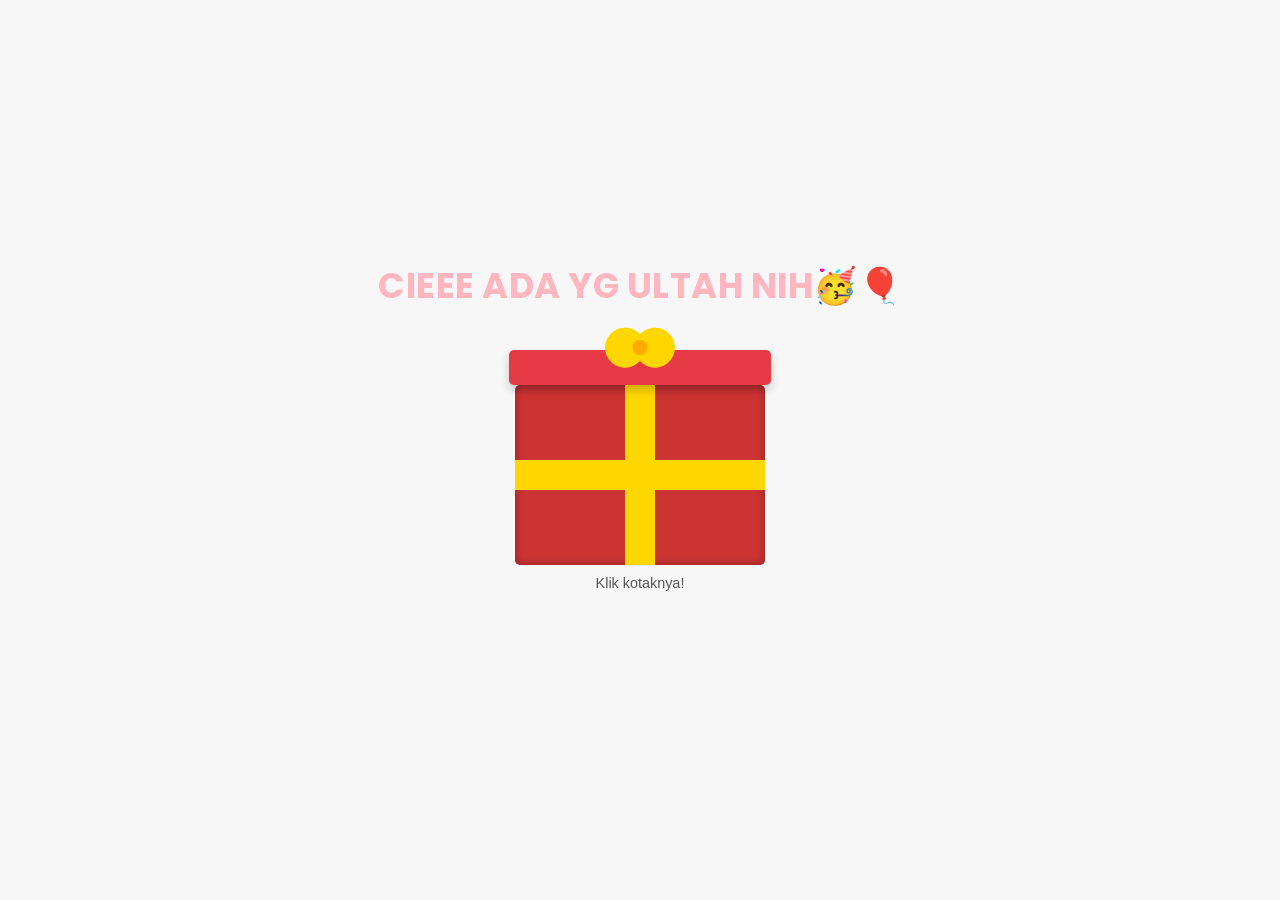
<file: index.html>
<!DOCTYPE html>
<html lang="id">
<head>
    <meta charset="UTF-8">
    <meta name="viewport" content="width=device-width, initial-scale=1.0">
    <title>Selamat Ulang Tahun, Vinn! 🎉</title>
    <!-- DIPERBARUI: Memuat Google Font: Poppins (Lebih Bersih & Modern) -->
    <link href="https://fonts.googleapis.com/css2?family=Poppins:wght@700&display=swap" rel="stylesheet">
    <!-- Memuat file CSS untuk tata letak dan gaya -->
    <link rel="stylesheet" href="bdaycake.css">
</head>
<body>

    <!-- Container Utama untuk memposisikan semua elemen di tengah -->
    <div class="main-content-wrapper">
        
        <!-- Pesan Ucapan (Posisi di atas kado/kue) -->
        <div class="message-container" id="messageContainer">
            <h1 id="congrats-message">CIEEE ADA YG ULTAH NIH🥳🎈</h1>
        </div>

        <!-- Kotak Kado (Tombol pembuka utama) -->
        <div class="gift-box" id="giftBox" onclick="openGift()"> 
            <div class="box-top"></div>
            <div class="box-bottom"></div>
            <div class="ribbon-v"></div>
            <div class="ribbon-h"></div>
            <div class="ribbon-bow">
                <div class="knot"></div> 
            </div> 
            <p class="click-instruction">Klik kotaknya!</p>
        </div>

        <!-- Kue Ulang Tahun (Awalnya tersembunyi) -->
        <div class="cake-container hidden" id="cakeContainer">
            
            <div class="candle-set">
                <!-- Lilin dengan event handler blowOut -->
                <div class="candle" data-lit="true" data-id="1"><div class="wick"></div><div class="flame" onclick="blowOut(this.parentNode)"></div></div>
                <div class="candle" data-lit="true" data-id="2"><div class="wick"></div><div class="flame" onclick="blowOut(this.parentNode)"></div></div>
                <div class="candle" data-lit="true" data-id="3"><div class="wick"></div><div class="flame" onclick="blowOut(this.parentNode)"></div></div>
                <div class="candle" data-lit="true" data-id="4"><div class="wick"></div><div class="flame" onclick="blowOut(this.parentNode)"></div></div>
                <div class="candle" data-lit="true" data-id="5"><div class="wick"></div><div class="flame" onclick="blowOut(this.parentNode)"></div></div>
            </div>
            
            <div class="cake-layer layer-top"></div>
            <div class="cake-layer layer-middle"></div>
            <div class="cake-layer layer-bottom"></div>
            <div class="plate"></div>
            
        </div>
    </div>

    <!-- Container Konfeti (Posisi fixed di seluruh layar) -->
    <div id="confetti-container"></div>

    <!-- Memuat file JavaScript untuk logika interaktif -->
    <script src="bdaycake.js"></script>
</body>
</html>
</file>
<file: bdaycake.css>
/* --- Global & Body Setup (Centering) --- */
body {
    display: flex;
    justify-content: center;
    align-items: center;
    min-height: 100vh;
    margin: 0;
    background-color: #f7f7f7;
    overflow: hidden; 
    font-family: sans-serif;
    perspective: 1000px;
}

/* Wrapper yang menampung konten utama */
.main-content-wrapper {
    position: relative;
    display: flex;
    flex-direction: column;
    align-items: center;
    width: 300px; 
    padding-top: 50px; 
}

/* Utility Class */
.hidden { 
    display: none !important; 
}

/* --- Tampilan Pesan Ucapan --- */
.message-container {
    position: absolute;
    top: -100px; 
    text-align: center;
    z-index: 100;
}
#congrats-message {
    /* FONT BARU: Poppins (Bersih, Modern) */
    font-family: 'Poppins', sans-serif; 
    font-size: 2.2em; /* Sedikit lebih kecil agar lebih elegan */
    font-weight: 700;
    letter-spacing: 0.5px;
    /* DIPERBARUI: Warna Soft Pink */
    color: #ffb6c1; 
    /* MENGHAPUS SEMUA SHADOW DAN STROKE */
    -webkit-text-stroke: none; 
    text-shadow: none; 
    white-space: nowrap;
    transition: all 0.3s ease-in-out;
}

/* --- KOTAK KADO --- */
.gift-box {
    position: relative; 
    width: 250px; 
    height: 180px; 
    cursor: pointer;
    transform-style: preserve-3d;
    transition: transform 0.5s ease-in-out, opacity 0.5s;
    z-index: 10;
}
.box-bottom { width: 100%; height: 100%; background-color: #cc3333; position: absolute; bottom: 0; border-radius: 5px; box-shadow: inset 0 0 10px rgba(0,0,0,0.3); }
.box-top { width: 105%; height: 35px; background-color: #e63946; position: absolute; top: -35px; left: -2.5%; border-radius: 5px; transform-origin: bottom center; transition: transform 0.8s cubic-bezier(0.19, 1, 0.22, 1); z-index: 3; box-shadow: 0 5px 10px rgba(0,0,0,0.2); }
.ribbon-v { width: 30px; height: 100%; background-color: #ffd700; position: absolute; left: 50%; transform: translateX(-50%); z-index: 2; }
.ribbon-h { width: 100%; height: 30px; background-color: #ffd700; position: absolute; top: 50%; transform: translateY(-50%); z-index: 2; }
.ribbon-bow { position: absolute; width: 90px; height: 50px; top: -60px; left: 50%; transform: translateX(-50%); z-index: 4; transition: opacity 0.3s ease-in-out; }
.ribbon-bow::before, .ribbon-bow::after { content: ''; position: absolute; width: 40px; height: 40px; background-color: #ffd700; border-radius: 50%; top: 0; transform-origin: bottom center; }
.ribbon-bow::before { left: 0; transform: rotate(30deg); }
.ribbon-bow::after { right: 0; transform: rotate(-30deg); }
.ribbon-bow .knot { position: absolute; width: 15px; height: 15px; background-color: #ffaa00; border-radius: 50%; top: 15px; left: 50%; transform: translateX(-50%); z-index: 5; }
.click-instruction { position: absolute; bottom: -40px; width: 100%; text-align: center; color: #555; font-size: 0.9em; opacity: 1; transition: opacity 0.3s; }

/* Status: Kado Terbuka */
.gift-box.open { transform: translateY(-20px); }
.gift-box.open .box-top { transform: rotateX(-90deg) translateY(-35px); }
.gift-box.open .ribbon-bow, .gift-box.open .ribbon-h, .gift-box.open .click-instruction { opacity: 0; }


/* --- KUE ULANG TAHUN & Lilin --- */
.cake-container {
    position: absolute; 
    width: 250px; 
    opacity: 0; 
    transform: translateY(150px); 
    transition: opacity 0.8s ease-out 0.3s, transform 0.8s cubic-bezier(0.25, 1, 0.5, 1) 0.3s; 
    z-index: 1; 
}
.cake-container.visible { 
    opacity: 1; 
    transform: translateY(0); 
}

.plate { width: 300px; height: 12px; background-color: #ccc; border-radius: 50%; position: absolute; bottom: -15px; left: -25px; z-index: 0; box-shadow: 0 4px 6px rgba(0, 0, 0, 0.2); }
.cake-layer { width: 100%; height: 50px; position: relative; border-radius: 5px; margin-bottom: 6px; box-shadow: 0 4px 0 rgba(0, 0, 0, 0.1); } 
.layer-bottom { background-color: #8b4513; }
.layer-middle { background-color: #f0e68c; }
.layer-top { background-color: #ffc0cb; height: 25px; border-radius: 5px 5px 0 0;} 
.candle-set { 
    display: flex; 
    justify-content: space-around; 
    width: 180px; 
    position: absolute; 
    top: -25px; 
    left: 35px; 
    z-index: 2; 
} 
.candle { width: 10px; height: 40px; background-color: #ffffff; border: 1px solid #000000; border-radius: 2px; position: relative; } 
.wick { width: 2px; height: 7px; background-color: #222; position: absolute; top: -7px; left: 4px; }
.flame { transition: opacity 0.3s; width: 8px; height: 18px; background: linear-gradient(to top, orange, yellow); border-radius: 50% 50% 50% 50% / 60% 60% 40% 40%; position: absolute; top: -20px; left: 1px; filter: blur(0.5px); cursor: pointer; box-shadow: 0 0 5px 2px rgba(255, 165, 0, 0.7); animation: flicker 0.2s infinite alternate; }
.flame.out { opacity: 0; box-shadow: none; animation: none; }
@keyframes flicker { from { transform: scale(1, 1); } to { transform: scale(1.05, 0.95); } }


/* --- KONFETI BARU, BALON, & ANIMASI SEMBURAN --- */
#confetti-container {
    position: fixed; top: 0; left: 0; width: 100%; height: 100%;
    pointer-events: none; z-index: 1000; overflow: hidden;
}
.confetto {
    position: absolute; 
    width: 8px; 
    height: 15px; 
    background-color: transparent; 
    opacity: 0.9;
    will-change: transform, opacity;
}
/* Style untuk Balon */
.balloon {
    position: absolute;
    width: 30px; /* Ukuran balon disesuaikan */
    height: 40px;
    border-radius: 50%;
    transform-origin: bottom center;
    box-shadow: inset -3px -3px 0 rgba(0,0,0,0.1);
    opacity: 0.9;
    will-change: transform, opacity;
}
.balloon::after {
    /* Tali Balon */
    content: '';
    position: absolute;
    bottom: -10px;
    left: 50%;
    transform: translateX(-50%);
    width: 1px;
    height: 10px;
    background-color: #333; 
}


/* Keyframe Semburan/Burst: Partikel terbang ke atas lalu jatuh */
@keyframes confetti-burst { 
    0% { transform: translate(0, 0) rotate(0deg); opacity: 1; } 
    /* Ditingkatkan dorongan ke atas untuk kesan 'ledakan' yang lebih cepat */
    20% { transform: translate(var(--x-end), -30vh) rotate(var(--rot-end)); opacity: 1; } 
    100% { transform: translate(var(--x-end), 100vh) rotate(var(--rot-end)); opacity: 0.2; } /* Jatuh ke bawah, keluar dari viewport */
}
/* Keyframe Goyangan tetap ada untuk ilusi berputar */
@keyframes confetti-wobble { 
    0%, 100% { transform: translateX(0) scaleX(1); } 
    50% { transform: translateX(5px) scaleX(0.7); } 
}
</file>
